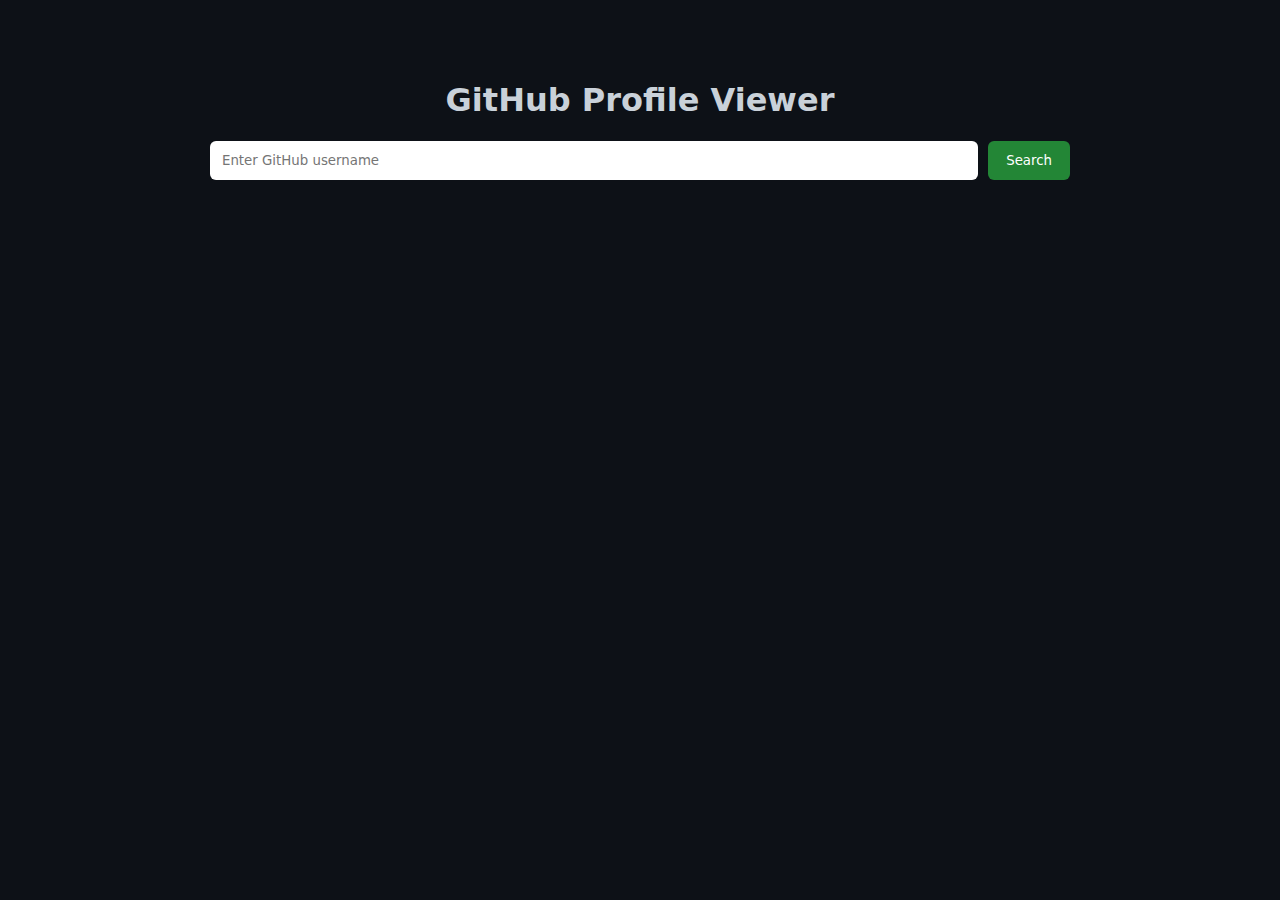
<file: index.html>
<!DOCTYPE html>
<html lang="en">
<head>
    <meta charset="UTF-8" />
    <meta name="viewport" content="width=device-width, initial-scale=1.0" />
    <title>GitHub Profile Viewer</title>
    <link rel="stylesheet" href="styles.css" />
</head>
<body>
    <main class="container">
        <h1>GitHub Profile Viewer</h1>

        <form id="search-form">
            <input
                id="username-input"
                type="text"
                placeholder="Enter GitHub username"
                required
            />
            <button type="submit">Search</button>
        </form>

        <section id="profile"></section>
        <section id="repos"></section>
    </main>

    <script src="script.js"></script>
</body>
</html>
</file>
<file: styles.css>
* {
    box-sizing: border-box;
    font-family: system-ui, sans-serif;
}

body {
    margin: 0;
    background: #0d1117;
    color: #c9d1d9;
}

.container {
    max-width: 900px;
    margin: 40px auto;
    padding: 20px;
}

h1 {
    text-align: center;
}

form {
    display: flex;
    gap: 10px;
    margin-bottom: 30px;
}

input {
    flex: 1;
    padding: 12px;
    border-radius: 6px;
    border: none;
}

button {
    padding: 12px 18px;
    border: none;
    border-radius: 6px;
    background: #238636;
    color: white;
    cursor: pointer;
}

button:hover {
    background: #2ea043;
}

.profile-card {
    display: flex;
    gap: 20px;
    margin-bottom: 30px;
}

.profile-card img {
    width: 140px;
    border-radius: 50%;
}

.repo {
    border: 1px solid #30363d;
    border-radius: 6px;
    padding: 12px;
    margin-bottom: 10px;
}
</file>
